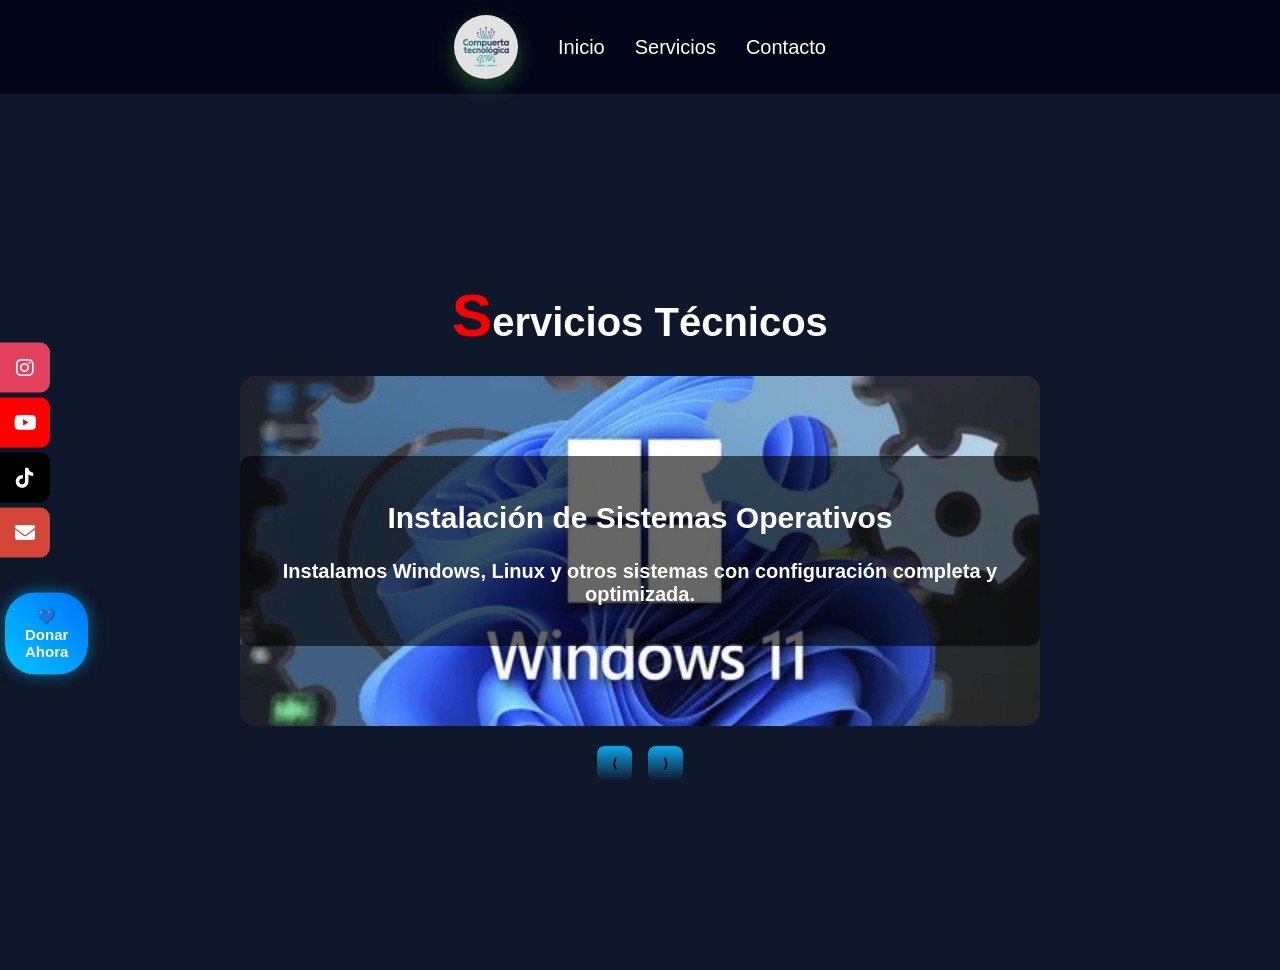
<file: index.html>
<!DOCTYPE html>
<html lang="es">
<head>
    <meta charset="UTF-8">
    <meta name="viewport" content="width=device-width, initial-scale=1.0">
    <title>Servicios Técnicos</title>

    <link rel="stylesheet" href="styles.css">
    <link rel="stylesheet" href="estilospay.css">
    <link rel="stylesheet" href="https://cdnjs.cloudflare.com/ajax/libs/font-awesome/6.5.0/css/all.min.css">
</head>

<body>

<nav class="navbar">
        <img src="imagenes/compuerta.jpeg" alt="" class="logo">
    <ul class="menu">
        <li><a href="#">Inicio</a></li>
        <li><a href="servicios.html">Servicios</a></li>
        <li><a href="contacto.html">Contacto</a></li>
    </ul>
</nav>

<div class="container">
    <h1>Servicios Técnicos </h1>

    <div class="carousel">
        <div class="slides" id="slides">

            <div class="slide slide1">
                <div class="overlay">
                    <h2>Instalación de Sistemas Operativos</h2>
                    <p>Instalamos Windows, Linux y otros sistemas con configuración completa y optimizada.</p>
                </div>
            </div>

            <div class="slide slide2">
                <div class="overlay">
                    <h2>Recuperación de Contraseñas</h2>
                    <p>Recuperamos acceso a equipos bloqueados de forma segura y confiable.</p>
                </div>
            </div>

            <div class="slide slide3">
                <div class="overlay">
                    <h2>Formateo de Disco Duro</h2>
                    <p>Eliminamos virus, errores y dejamos tu equipo como nuevo.</p>
                </div>
            </div>

            <div class="slide slide4">
                <div class="overlay">
                    <h2>Mantenimiento de PCs y Laptops</h2>
                    <p>Limpieza, optimización y mejora del rendimiento de tu equipo.</p>
                </div>
            </div>

        </div>
    </div>

    <div class="buttons">
        <button onclick="prevSlide()">⟨</button>
        <button onclick="nextSlide()">⟩</button>
    </div>
</div>

<script src="script.js"></script>

<div class="menu-lateral">
    <ul>
        <li>
            <a href="https://www.instagram.com/acev_edo62?utm_source=qr&igsh=dzBjcmozMzR1eHRi" target="_blank" class="instagram">
                <i class="fab fa-instagram"></i>
            </a>
        </li>
        <li>
            <a href="https://www.youtube.com/@Compuertatecnologica/shorts" target="_blank" class="youtube">
                <i class="fab fa-youtube"></i>
            </a>
        </li>
        <li>
            <a href="https://www.tiktok.com/@nejihzjn65q?_r=1&_t=ZS-94x00tinlvk" target="_blank" class="tiktok">
                <i class="fab fa-tiktok"></i>
            </a>
        </li>
        <li>
            <a href="mailto:tuemail@gmail.com" class="gmail">
                <i class="fas fa-envelope"></i>
            </a>
        </li>
    </ul>



<!-- BOTÓN -->
 
    <button class="donate-btn" onclick="abrirModal()">
    💙 Donar Ahora
    </button>


<!-- MODAL -->
<div id="modal" class="modal">
    <div class="modal-content">

        <span class="close" onclick="cerrarModal()">&times;</span>

        <h2>Apoya nuestro proyecto</h2>

        <input type="number" id="monto" placeholder="Monto en USD">

     <a href="https://www.paypal.com/donate?hosted_button_id=TU_ID" target="_blank">
        <button onclick="donar()">Donar</button>
     </a>

        <p id="mensaje"></p>

    </div>
</div>



</div>


</body>
</html>
</file>
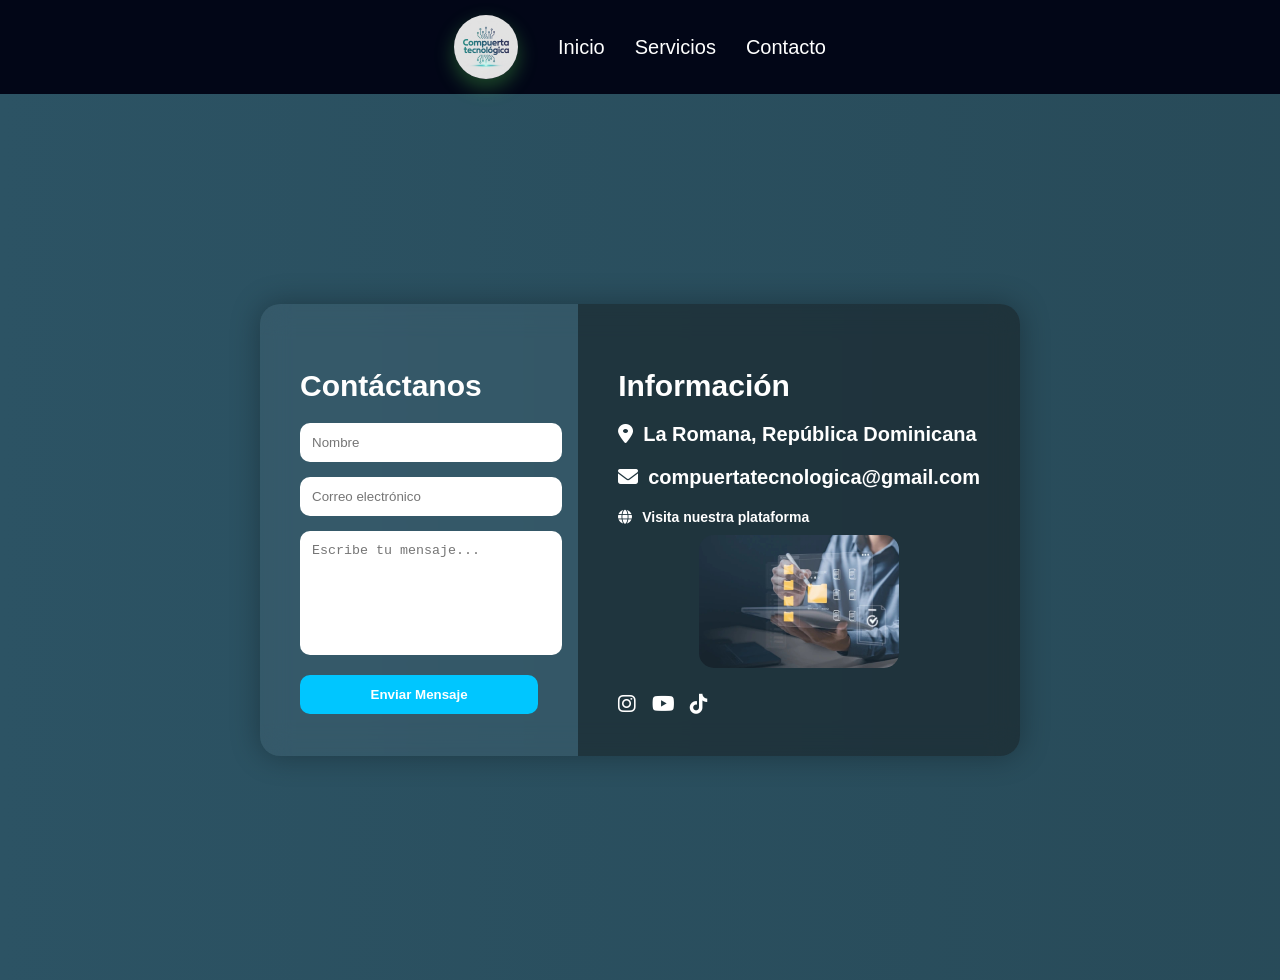
<file: contacto.html>
<!DOCTYPE html>
<html lang="es">
<head>
    <meta charset="UTF-8">
    <meta name="viewport" content="width=device-width, initial-scale=1.0">
    <title>Contacto</title>

    <link rel="stylesheet" href="styles3.css">

    <!-- Iconos -->
    <link rel="stylesheet" href="https://cdnjs.cloudflare.com/ajax/libs/font-awesome/6.5.0/css/all.min.css">
</head>

<body>

<nav class="navbar">
        <img src="imagenes/compuerta.jpeg" alt="" class="logo">
    <ul class="menu">
        <li><a href="index.html">Inicio</a></li>
        <li><a href="servicios.html">Servicios</a></li>
        <li><a href="contacto.html">Contacto</a></li>
    </ul>
</nav>

<div class="background"></div>

<div class="container">

    <div class="contact-box">

        <!-- FORMULARIO -->
        <div class="form">
            <h2>Contáctanos</h2>

            <form>
                <input type="text" placeholder="Nombre" required>
                <input type="email" placeholder="Correo electrónico" required>
                <textarea placeholder="Escribe tu mensaje..." required></textarea>
                <button type="submit">Enviar Mensaje</button>
            </form>
        </div>

        <!-- INFORMACIÓN -->
        <div class="info">
            <h2>Información</h2>

            <p><i class="fas fa-map-marker-alt"></i> La Romana, República Dominicana</p>
            <p><i class="fas fa-envelope"></i> compuertatecnologica@gmail.com</p>

           <!-- IMAGEN TECNOLÓGICA CON ENLACE -->
            <div class="tech-box">
                <p><i class="fas fa-globe"></i> Visita nuestra plataforma</p>

                <a href="https://brahianstecnico.github.io/MI-PORTAFOLIO.github.io/" target="_blank">
                    <img src="imagenes/info.jpg" alt="Tecnología">
                </a>
            </div>

            <!-- REDES -->
            <div class="social">
                <a href="https://www.instagram.com/acev_edo62?utm_source=qr&igsh=dzBjcmozMzR1eHRi"><i class="fab fa-instagram"></i></a>
                <a href="https://www.youtube.com/@Compuertatecnologica/shorts"><i class="fab fa-youtube"></i></a>
                <a href="https://www.tiktok.com/@nejihzjn65q?_r=1&_t=ZS-94x00tinlvk"><i class="fab fa-tiktok"></i></a>
            </div>
        </div>

    </div>

</div>

</body>
</html>
</file>
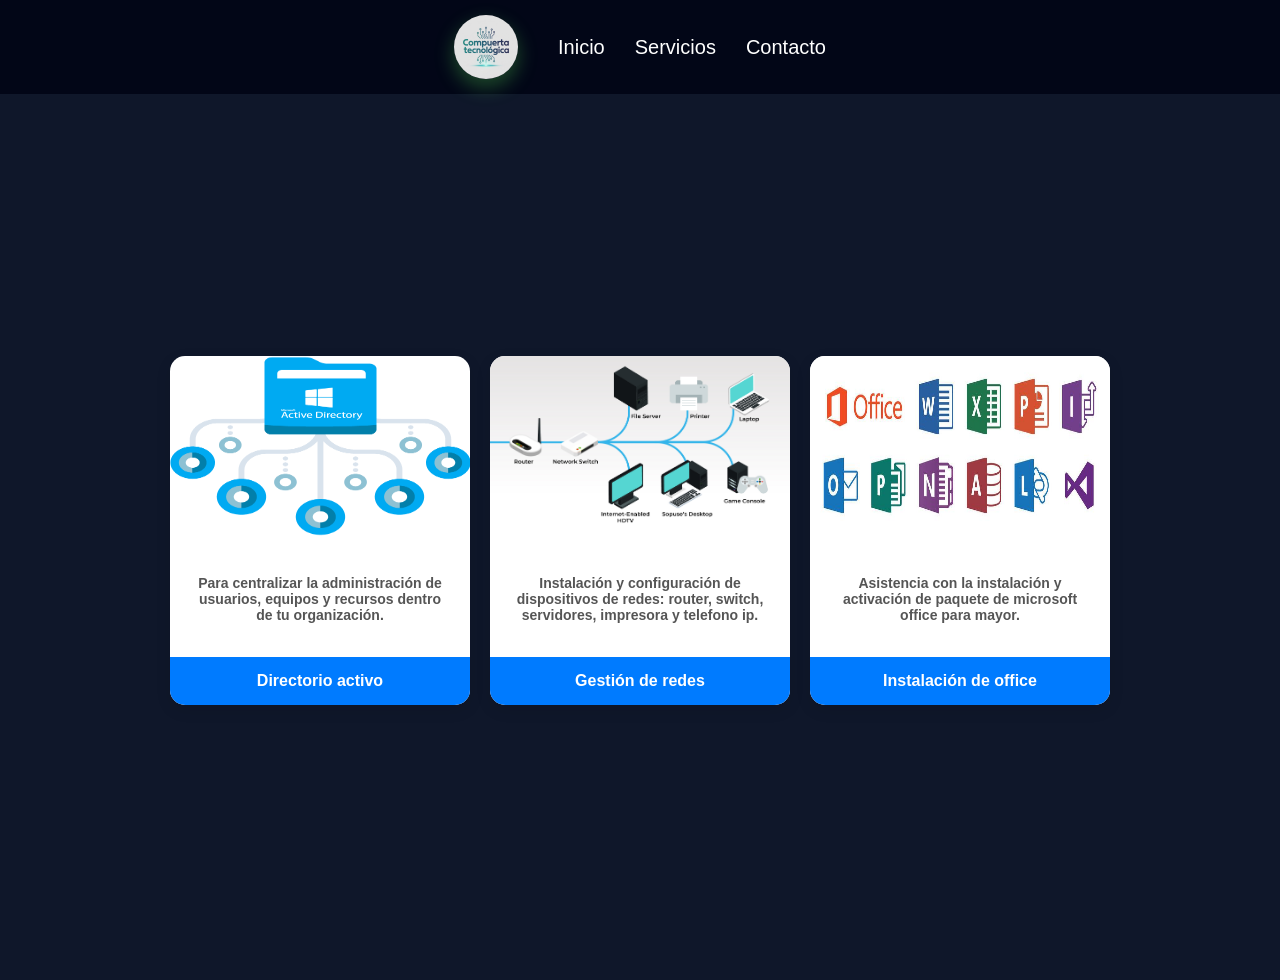
<file: servicios.html>
<!DOCTYPE html>
<html lang="es">
<head>
    <meta charset="UTF-8">
    <meta name="viewport" content="width=device-width, initial-scale=1.0">
    <title>Tarjetas de Servicios</title>

    <!-- Enlace al CSS -->
    <link rel="stylesheet" href="styles2.css">
    
</head>

<body>

<nav class="navbar">
        <img src="imagenes/compuerta.jpeg" alt="" class="logo">
    <ul class="menu">
        <li><a href="index.html">Inicio</a></li>
        <li><a href="servicios.html">Servicios</a></li>
        <li><a href="contacto.html">Contacto</a></li>
    </ul>
</nav>

<div class="contenedor">

    <!-- TARJETA 1 -->
    <div class="card">
        <img src="imagenes/Active directory.png" alt="Servicio 1">
        <div class="contenido">
            <p>Para centralizar la administración de usuarios, equipos y recursos dentro de tu organización. </p>
        </div>
        <div class="footer">Directorio activo</div>
    </div>

    <!-- TARJETA 2 -->
    <div class="card">
        <img src="imagenes/router.jpg" alt="Servicio 2">
        <div class="contenido">
            <p>Instalación y configuración de dispositivos de redes: router, switch, servidores, impresora y telefono ip. </p>
        </div>
        <div class="footer">Gestión de redes</div>
    </div>

    <!-- TARJETA 3 -->
    <div class="card">
        <img src="imagenes/Paquete de office.jpg" alt="Servicio 3">
        <div class="contenido">
            <p>Asistencia con la instalación y activación de paquete de microsoft office para mayor.</p>
        </div>
        <div class="footer">Instalación de office</div>
    </div>




</div>

</body>
</html>
</file>
<file: styles.css>
body {
    margin: 0;
    font-family: Arial, sans-serif;
    font-weight: 600;
    font-size: 20px;
    background: #0f172a;
    color: white;
    display: flex;
    justify-content: center;
    align-items: center;
    height: 100vh;
}

/* NAVBAR */
.navbar {
    position: fixed;
    top: 0;
    width: 100%;
    background: #020617;
    display: flex;
    justify-content: center;
    align-items: center;
    padding: 15px 40px;
    z-index: 1000;
}

/* Menú */
.menu {
    list-style: none;
    display: flex;
    gap: 30px;
}

.menu li a {
    text-decoration: none;
    color: white;
    font-weight: 500;
    transition: 0.3s;
}

/* Hover efecto */
.menu li a:hover {
    color: #38bdf8;
}

/* Espacio para que no tape el contenido */
body {
    padding-top: 70px;
}

.logo{
    align-content: left;
    width: 5%;
    height: 5%;
    border-radius: 50%;
    object-fit: cover;
    box-shadow: 0 8px 20px rgba(95, 238, 90, 0.3);
}

h1::first-letter{
    color: red;
    font-size: 60px;

}

.container {
    width: 80%;
    max-width: 800px;
    text-align: center;
}

.carousel {
    position: relative;
    overflow: hidden;
    border-radius: 15px;
}

.slides {
    display: flex;
    transition: transform 0.30s ease-in-out;
}

/* Estilo general de cada slide */
.slide {
    min-width: 100%;
    height: 350px;
    background-size: cover;
    background-position: center;
    display: flex;
    align-items: center;
    justify-content: center;
}

/* Imágenes de fondo */
.slide1 {
    background-image: url('imagenes/windows11.jpg');
    
}

.slide2 {
    background-image: url('imagenes/recuperación.jpg');
}

.slide3 {
    background-image: url('imagenes/formato_disco.jpg');
    background-size: cover;
    background-position: top;
}

.slide4 {
    background-image: url('imagenes/pc.jpg');
}

/* Capa oscura */
.overlay {
    background: rgba(0, 0, 0, 0.6);
    padding: 20px;
    border-radius: 10px;
}

/* Botones */
.buttons {
    margin-top: 15px;
}

button {
    background: linear-gradient(#0ea5e9,transparent);
    border: none;
    padding: 10px 15px;
    margin: 5px;
    border-radius: 8px;
    cursor: pointer;
    font-weight: bold;
    
}

button:hover {
    background: #0ea5e9;
}

/* MENÚ LATERAL */
.menu-lateral {
    position: fixed;
    top: 50%;
    left: 0;
    transform: translateY(-50%);
    z-index: 1000;
}

/* LISTA */
.menu-lateral ul {
    list-style: none;
    padding: 0;
    margin: 0;
}

/* ITEM */
.menu-lateral ul li {
    margin: 5px 0;
}

/* ENLACES */
.menu-lateral ul li a {
    display: flex;
    align-items: center;
    justify-content: center;
    width: 50px;
    height: 50px;
    color: white;
    font-size: 20px;
    text-decoration: none;
    border-radius: 0 10px 10px 0;
    transition: all 0.3s ease;
}

/* COLORES POR RED */
.instagram { background: #E4405F; }
.youtube { background: #FF0000; }
.tiktok { background: #000000; }
.gmail { background: #D44638; }

/* EFECTO HOVER */
.menu-lateral ul li a:hover {
    width: 70px;
    transform: translateX(5px);
}
</file>
<file: estilospay.css>
/* BOTÓN */
.donate-btn {
    position: fixed;
    left: 0%;
    top: 250px;

    background: linear-gradient(45deg, #00c6ff, #0072ff);
    color: white;
    padding: 15px 20px;
    border: none;
    border-radius: 30px;
    font-size: 15px;
    cursor: pointer;
    transition: 0.3s;
    box-shadow: 0 0 15px rgba(0,198,255,0.5);
}

.donate-btn:hover {
    transform: scale(1.1);
    box-shadow: 0 0 25px rgba(0,198,255,0.8);
}

/* MODAL */
.modal {
    display: none;
    position: fixed;
    z-index: 1000;
    right: 0;
    top: 0;
    width: 100%;
    height: 100%;
    background: rgba(0,0,0,0.7);
}

/* CONTENIDO */
.modal-content {
    background: rgba(255,255,255,0.05);
    backdrop-filter: blur(10px);
    margin: 10% auto;
    padding: 20px;
    width: 200px;
    border-radius: 15px;
    text-align: center;
    color: white;
}

/* CERRAR */
.close {
    float: right;
    font-size: 25px;
    cursor: pointer;
}

/* INPUT */
.modal-content input {
    width: 100%;
    padding: 10px;
    margin: 15px 0;
    border-radius: 10px;
    border: none;
}

/* BOTÓN DONAR */
.modal-content button {
    background: #00c6ff;
    border: none;
    padding: 10px;
    width: 100%;
    border-radius: 10px;
    color: white;
    cursor: pointer;
}

/* MENSAJE */
#mensaje {
    margin-top: 10px;
    font-size: 14px;
}

@media (max-width: 768px) {
    .donate-btn {
        padding: 10px 15px;
        font-size: 14px;
        right: 15px;
        bottom: 15px;
    }
}
</file>
<file: styles3.css>
body {
    margin: 0;
    font-family: Arial, sans-serif;
    font-weight: 600;
    font-size: 20px;
    background: #0f172a;
    color: white;
    display: flex;
    justify-content: center;
    align-items: center;
    height: 100vh;
}


/* NAVBAR */
.navbar {
    position: fixed;
    top: 0;
    width: 100%;
    background: #020617;
    display: flex;
    justify-content: center;
    align-items: center;
    padding: 15px 40px;
    z-index: 1000;
}


/* Menú */
.menu {
    list-style: none;
    display: flex;
    gap: 30px;
}

.menu li a {
    text-decoration: none;
    color: white;
    font-weight: 500;
    transition: 0.3s;
}

/* Hover efecto */
.menu li a:hover {
    color: #38bdf8;
}

/* Espacio para que no tape el contenido */
body {
    padding-top: 80px;
}

.logo{
    align-content: left;
    width: 5%;
    height: 5%;
    border-radius: 50%;
    object-fit: cover;
    box-shadow: 0 8px 20px rgba(95, 238, 90, 0.3);
}

.background {
    position: fixed;
    width: 100%;
    height: 100%;
    background: linear-gradient(270deg, #0f2027, #203a43, #2c5364);
    background-size: 600% 600%;
    animation: gradientMove 10s ease infinite;
    z-index: -1;
}

@keyframes gradientMove {
    0% { background-position: 0% 50%; }
    50% { background-position: 100% 50%; }
    100% { background-position: 0% 50%; }
}

/* CONTENEDOR */
.container {
    display: flex;
    justify-content: center;
    align-items: center;
    height: 100vh;
}

/* CAJA PRINCIPAL */
.contact-box {
    display: flex;
    width: 800px;
    max-width: 95%;
    backdrop-filter: blur(15px);
    background: rgba(255, 255, 255, 0.05);
    border-radius: 20px;
    overflow: hidden;
    box-shadow: 0 0 30px rgba(0,0,0,0.3);
}

/* FORMULARIO */
.form {
    flex: 1;
    padding: 40px;
    color: white;
}

.form h2 {
    margin-bottom: 20px;
}

.form input,
.form textarea {
    width: 100%;
    margin-bottom: 15px;
    padding: 12px;
    border: none;
    border-radius: 10px;
    outline: none;
}

.form textarea {
    resize: none;
    height: 100px;
}

.form button {
    width: 100%;
    padding: 12px;
    background: #00c6ff;
    border: none;
    border-radius: 10px;
    color: white;
    font-weight: bold;
    cursor: pointer;
    transition: 0.3s;
}

.form button:hover {
    background: #0072ff;
}

/* INFORMACIÓN */
.info {
    flex: 1;
    background: rgba(0,0,0,0.4);
    padding: 40px;
    color: white;
}

.info h2 {
    margin-bottom: 20px;
}

.info p {
    margin-bottom: 15px;
    display: flex;
    align-items: center;
    gap: 10px;
}

/* REDES */
.social {
    margin-top: 20px;
}

.social a {
    margin-right: 10px;
    font-size: 20px;
    color: white;
    transition: 0.3s;
}

.social a:hover {
    color: #00c6ff;
}

/* IMAGEN TECNOLÓGICA */
.tech-box {
    margin-top: 20px;
    text-align: center;
}

.tech-box p {
    margin-bottom: 10px;
    font-size: 14px;
}

/* IMAGEN */
.tech-box img {
    width: 100%;
    max-width: 200px;
    border-radius: 15px;
    transition: 0.3s;
    cursor: pointer;
}

/* EFECTO HOVER */
.tech-box img:hover {
    transform: scale(1.05);
    box-shadow: 0 0 15px #00c6ff;
}
</file>
<file: styles2.css>
body {
    margin: 0;
    font-family: Arial, sans-serif;
    font-weight: 600;
    font-size: 20px;
    background: #0f172a;
    color: white;
    display: flex;
    justify-content: center;
    align-items: center;
    height: 100vh;
}

/* NAVBAR */
.navbar {
    position: fixed;
    top: 0;
    width: 100%;
    background: #020617;
    display: flex;
    justify-content: center;
    align-items: center;
    padding: 15px 40px;
    z-index: 1000;
}


/* Menú */
.menu {
    list-style: none;
    display: flex;
    gap: 30px;
}

.menu li a {
    text-decoration: none;
    color: white;
    font-weight: 500;
    transition: 0.3s;
}

/* Hover efecto */
.menu li a:hover {
    color: #38bdf8;
}

/* Espacio para que no tape el contenido */
body {
    padding-top: 80px;
}

.logo{
    align-content: left;
    width: 5%;
    height: 5%;
    border-radius: 50%;
    object-fit: cover;
    box-shadow: 0 8px 20px rgba(95, 238, 90, 0.3);
}


/* CONTENEDOR */
.contenedor {
    display: flex;
    justify-content: center;
    gap: 20px;
    padding: 40px;
    flex-wrap: wrap;
}

/* TARJETA */
.card {
    width: 300px;
    background: white;
    border-radius: 15px;
    overflow: hidden;
    box-shadow: 0 5px 15px rgba(0,0,0,0.1);
    transition: transform 0.3s ease;
}

.card:hover {
    transform: translateY(-10px);
}

/* IMAGEN */
.card img {
    width: 100%;
    height: 180px;
    
}

/* DESCRIPCIÓN */
.contenido {
    padding: 20px;
    text-align: center;
}

.contenido p {
    font-size: 14px;
    color: #555;
}

/* FOOTER AZUL */
.footer {
    background: #007BFF;
    color: white;
    text-align: center;
    padding: 15px;
    font-weight: bold;
    font-size: 16px;
}
</file>
